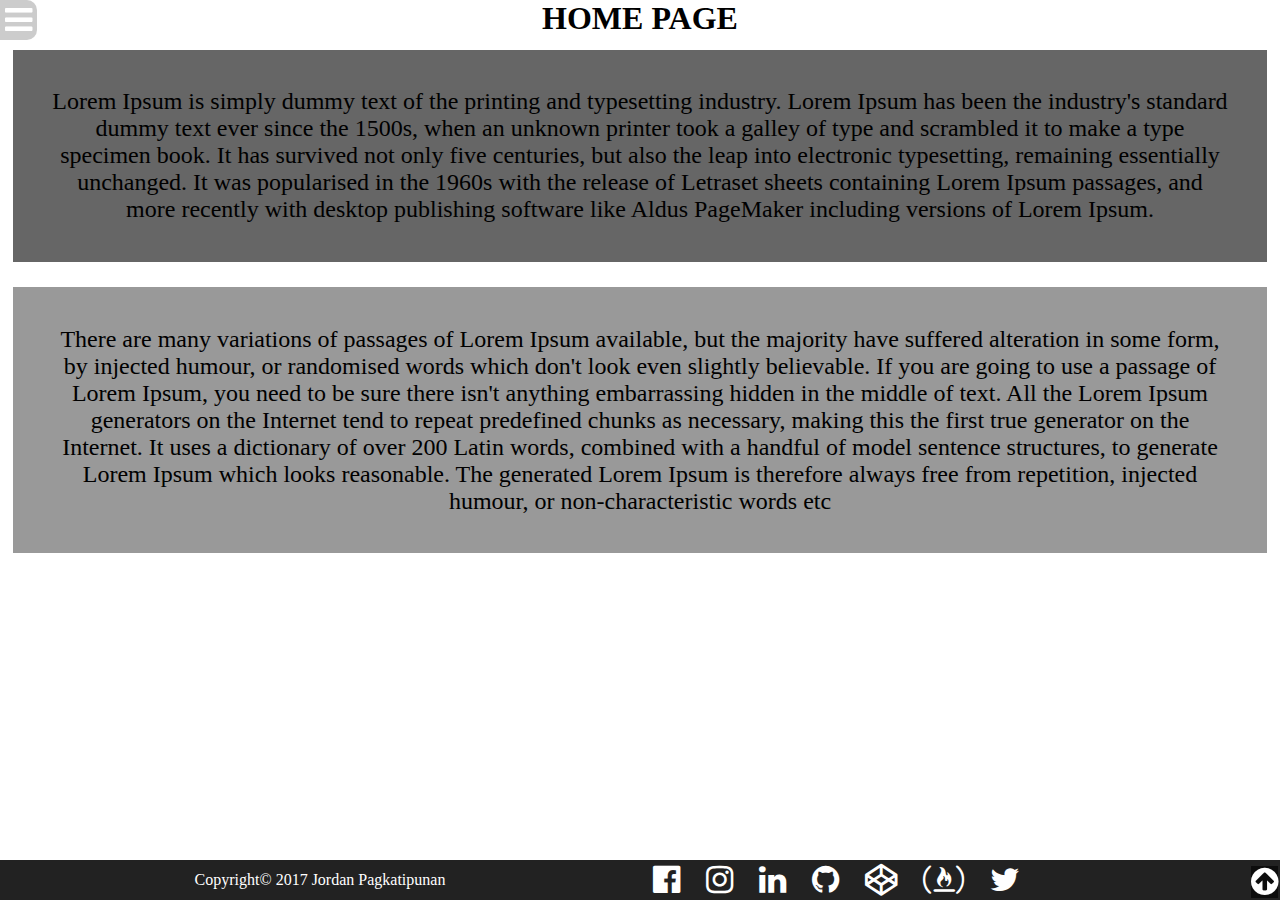
<file: new_portfolio/index.html>
<!DOCTYPE html>
<html>
<head>
    <meta charset="utf-8">
    <meta name="viewport" content="width=device-width, initial-scale=1">
    <link rel="stylesheet" type="text/css" href="style.css">
    <script src="https://ajax.googleapis.com/ajax/libs/jquery/2.1.3/jquery.min.js"></script>
    <link rel="stylesheet" href="https://cdnjs.cloudflare.com/ajax/libs/font-awesome/4.7.0/css/font-awesome.min.css">
    <title>Side Nav</title> 
</head>
<body>
    <main>
        <h1>HOME PAGE</h1>
        <section class="section1">Lorem Ipsum is simply dummy text of the printing and typesetting industry. Lorem Ipsum has been the industry's standard dummy text ever since the 1500s, when an unknown printer took a galley of type and scrambled it to make a type specimen book. It has survived not only five centuries, but also the leap into electronic typesetting, remaining essentially unchanged. It was popularised in the 1960s with the release of Letraset sheets containing Lorem Ipsum passages, and more recently with desktop publishing software like Aldus PageMaker including versions of Lorem Ipsum.</section>
        <section class="section2">There are many variations of passages of Lorem Ipsum available, but the majority have suffered alteration in some form, by injected humour, or randomised words which don't look even slightly believable. If you are going to use a passage of Lorem Ipsum, you need to be sure there isn't anything embarrassing hidden in the middle of text. All the Lorem Ipsum generators on the Internet tend to repeat predefined chunks as necessary, making this the first true generator on the Internet. It uses a dictionary of over 200 Latin words, combined with a handful of model sentence structures, to generate Lorem Ipsum which looks reasonable. The generated Lorem Ipsum is therefore always free from repetition, injected humour, or non-characteristic words etc</section>
    </main>
    <i class="fa fa-arrow-circle-up fa-2x arrow-up" aria-hidden="true"></i> 

    <aside>
        <nav>
            <a href="#" class="nav-toggle-btn"><i class="fa fa-bars fa-2x"></i></a>
            <ul>
                 <li><a href="#">Home</a></li>
                 <li><a href="#">About</a></li>
                 <li><a href="#">Portfolio</a></li>
                 <li><a href="#">Contact</a></li>
                 <li><a href="#">Application</a></li>
            </ul>
        </nav>
    </aside>
  
    <footer>

        <span >Copyright&copy; 2017 Jordan Pagkatipunan</span>
       
        <nav>
            <ul>
            <li><a href=""><i class="fa fa-facebook-official fa-2x" aria-hidden="true"></i></a></li>
            <li><a href=""><i class="fa fa-instagram fa-2x" aria-hidden="true"></i></a></li>
            <li><a href=""><i class="fa fa-linkedin fa-2x" aria-hidden="true"></i></a></li>
            <li><a href=""><i class="fa fa-github fa-2x" aria-hidden="true"></i></a></li>
            <li><a href=""><i class="fa fa-codepen fa-2x" aria-hidden="true"></i></a></li>
            <li><a href=""><i class="fa fa-free-code-camp fa-2x" aria-hidden="true"></i></a></li>
            <li><a href=""><i class="fa fa-twitter fa-2x" aria-hidden="true"></i></a></li>

        </ul>
        </nav>
        
    </footer>




    <script type="text/javascript" src="script.js"></script>
</body>
</html>
</file>
<file: new_portfolio/style.css>
*{
	margin: 0;
	padding: 0;
}
html{
	height: 100%;
}
body{
	min-height: 100%;
	display:flex;
	flex-direction: column;
}
/**-------MAIN--------**/
main{
	flex: 1;
	display: flex;
	transition: 0.4s ease;
	text-align: center;
	flex-direction: column;

}
.active-nav main{
	 transform: translate3d(200px, 0, 0);
}
section{
margin: 1% 1%;
font-size: 1.5em;
}
.section1{
background-color: #666;
padding: 3% 3%;

}
.section2{
background-color: #999;
padding: 3% 3%;
}
/**---------------ASIDE-----**/
aside nav {
position: fixed;
z-index: 1000;
top: 0;
bottom: 0;
width: 200px;
background-color: #35302d;
transform: translate3d(-200px, 0, 0);
transition: transform 0.4s ease;
}
.active-nav nav {
transform: translate3d(0, 0, 0);
}
nav ul {
list-style: none;

}
aside nav ul li a {
text-decoration: none;
display: block;
text-align: center;
color: #fff;
padding: 10px 0;
border-bottom: 1px solid black; 
border-top: 1px solid #3c3c3c;  
border-right:1px solid black;   
 border-left:1px solid #3c3c3c;
}

a:hover, a:active{
	background-color: rgba(0,0,0,0.2);
}

.nav-toggle-btn {
display: block;
position: absolute;
left: 200px;
width: max-content;
height: max-content;
background-color: #35302d;
border-radius: 0 10px 10px 0;
}
i{
	margin: 4px 5px;
	color: #fff;
}

.arrow-up{
	text-align: center;
	position: fixed;
	right: 2px;
	bottom: 2px;
	z-index: 2000;
	padding: 0;
	margin: 0;
	background-color: rgba(0,0,0,0.6);
}

/**----------FOOTER-------**/
footer{

	background-color: #222;	
	display: flex;
	align-items: center;
	text-align: center;
	color: #fff;
	transition: transform 0.4s ease;
	justify-content: flex-start;
}
.active-nav footer{
	 transform: translate3d(200px, 0, 0);
}
footer span{
	flex: 2 0 0;

}
footer i{
	flex: 1 0 0;
	
}

footer nav{
	flex: 2 0 0;
}
footer ul{
	display: flex;
	justify-content: flex-start;
}
footer ul li{
	margin: 0 8px;
}

/**----------media-------**/
@media only screen and (min-width: 150px) and (max-width: 600px){
footer{
	flex-direction: column;
	m/*ax-width: 600px;*/
	flex-wrap: wrap;

}
footer span{
	order: 2;
}
footer i{
	order: 1;
}
footer nav{
	order: 1;
}
footer ul{
	flex-wrap: wrap;
}

}





/**-----------------MAIN---------**>
/*.content {
padding-top: 300px;
height: 2000px;
background-color: #ccf;
text-align: center;
transition: transform 0.4s ease;
}
.active-nav .content {
transform: translate3d(200px, 0, 0);
}
*/
</file>
